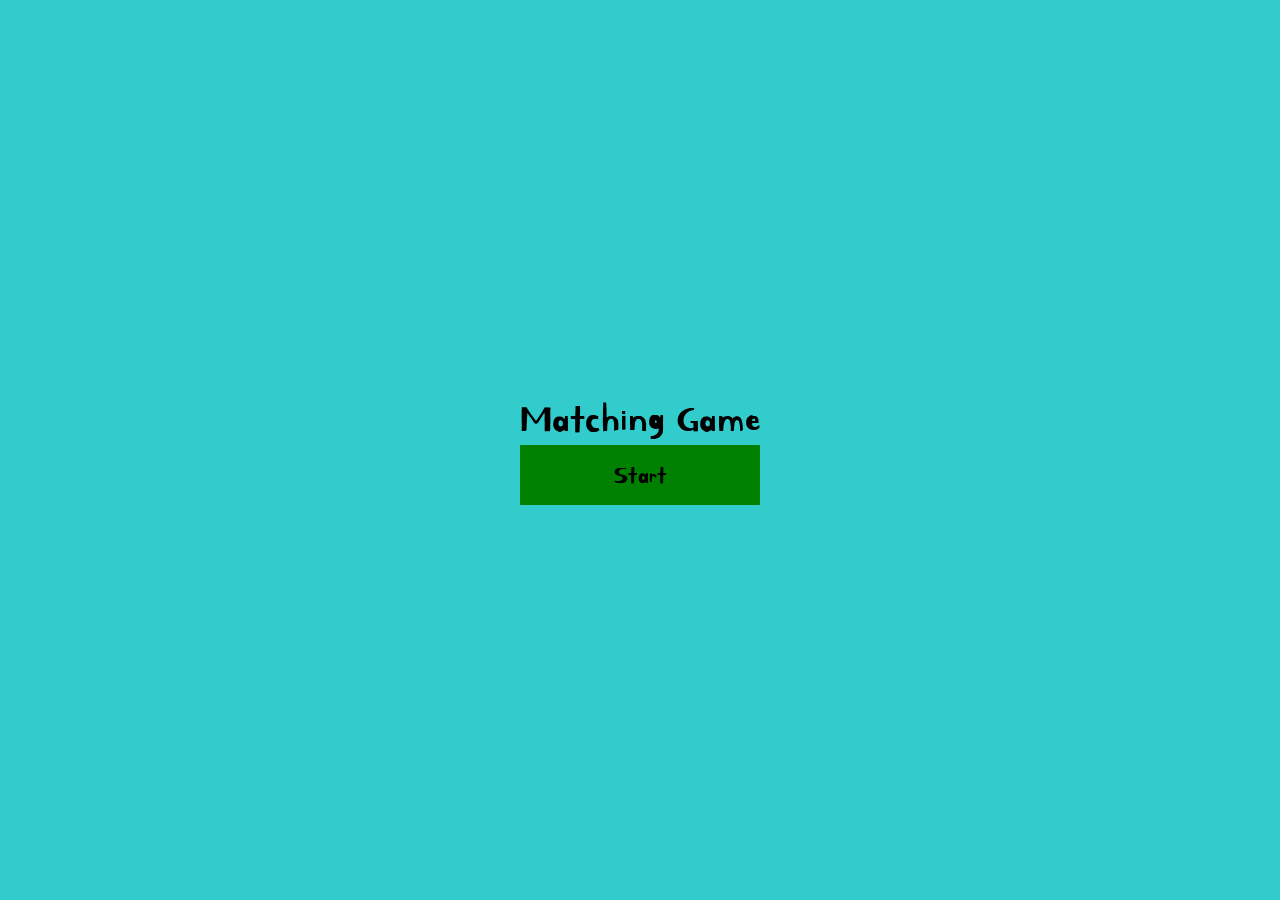
<file: index.html>
<!DOCTYPE html>
<html>

<head>
  <meta charset="utf-8">
  <meta name="viewport" content="width=device-width">
  <title>replit</title>

  <link rel="preconnect" href="https://fonts.googleapis.com">
  <link rel="preconnect" href="https://fonts.gstatic.com" crossorigin>
  <link
    href="https://fonts.googleapis.com/css2?family=Kirang+Haerang&family=Playfair+Display:ital,wght@0,400..900;1,400..900&display=swap"
    rel="stylesheet">



  <link href="style.css" rel="stylesheet" type="text/css" />
</head>

<body>
  <div id="beginning">
    <div id="title">Matching Game</div>
    <input type="button" id="start" value="Start">
  </div>
  <script src="script.js"></script>
</body>

</html>
</file>
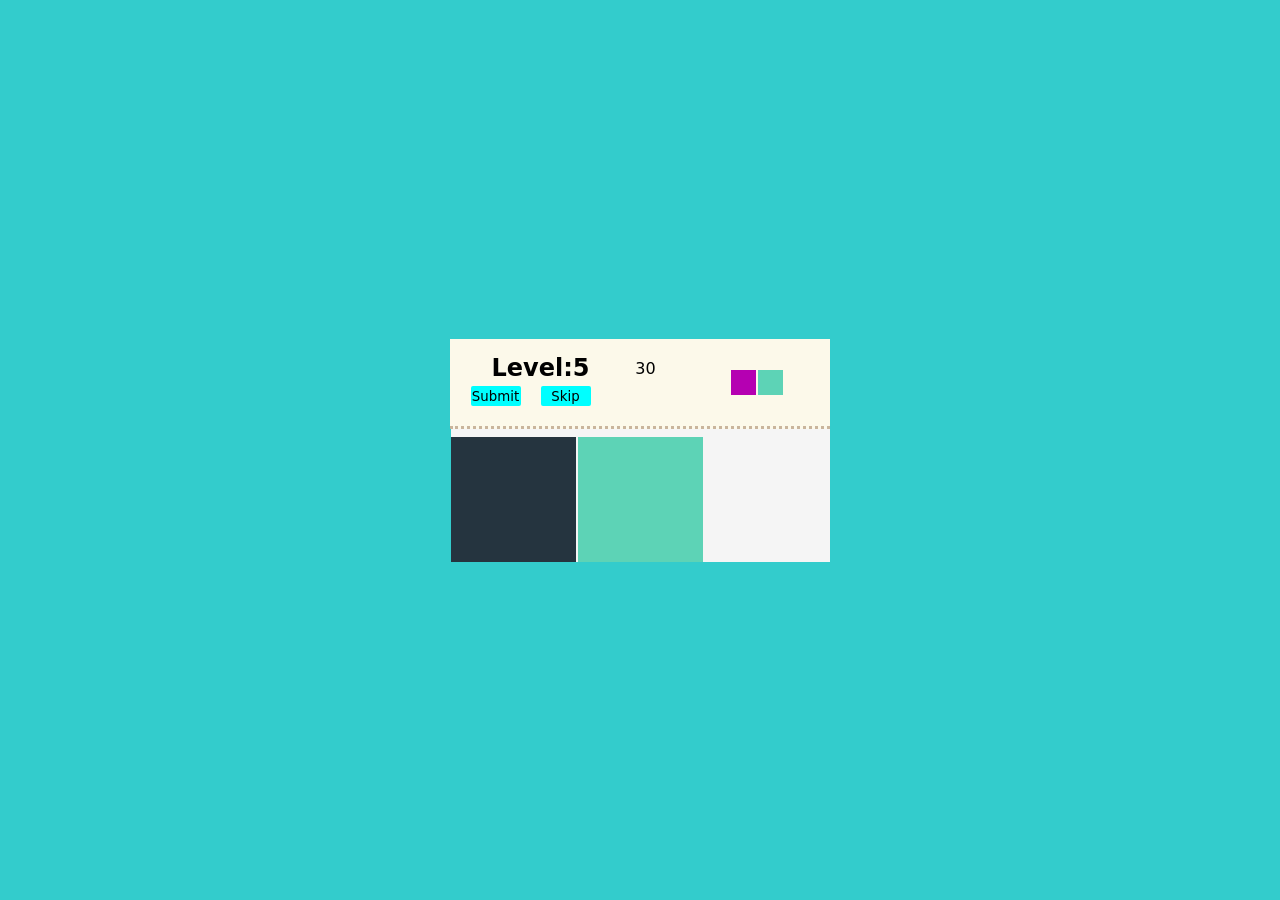
<file: game.html>
<!DOCTYPE html>
<html>

<head>
  <meta charset="utf-8">
  <meta name="viewport" content="width=device-width">
  <title>replit</title>
  <link href="style.css" rel="stylesheet" type="text/css" />
</head>

<body>

  <div id="gamewindow">
    <div id="hint-box">

      <div id="control-box">
        <h2 id="level">Level:5</h2>
        <div id="timer"> </div>
      <input type="button" value="Submit" id="submit"></input>
      <input type="button" value="Skip" id="skip"></input>
	    <div id="score"></div>

    </div>

      <div id="match-box">
      </div>
    </div>
    <div id="game-container">
      <div id="gamebox">
      </div>
    </div>
  </div>

  <script src="game.js"></script>
</body>
</html>
</file>
<file: style.css>
:root {
  --game-font: "Kirang Haerang";
}

* {
  font-family: var(--game-font), system-ui;
  padding: 0;
  margin: 0;
  box-sizing: border-box;
}

input {
  outline: none;
  border: none;
}

input:hover {
  cursor: pointer;
}

html,
body {
  margin: 0;
  padding: 0;
}

#beginning {
  display: flex;
  flex-direction: column;
  align-items: center;
  justify-content: center;
  min-height: 100dvh;
}

#theme {
  width: 240px;
  height: 60px;
  background-color: blue;
  font-size: 20px;
}

#title {
  font-weight: 400;
  font-style: normal;
  font-size: 40px;
}

#start {
  width: 240px;
  height: 60px;
  background-color: green;
  font-size: 25px;
}

#gamewindow {
  display: flex;
  flex-direction: column;
  align-items: center;
  justify-content: center;
  min-height: 100dvh;
}

#control-box{
  display:grid;
  place-items: center;
  grid-template-columns: 1fr 1fr 1fr;
  grid-template-rows: 1fr 1fr;
  margin-right: 50px;
}

#level{
  grid-column: span 2;
}

#hint-box {
  display: flex;
  flex-direction: row;
  align-items: center;
  justify-content: center;
  background-color: #FCF9EA;
  height: 10vh;
  width: 380px;
  border-bottom: 3px dotted #C9B59C;

}

#match-box {
  display: grid;
  gap: 2px;
  grid-template-columns: repeat(3, minmax(25px, 1fr));
  grid-auto-rows: 25px;
}

#one {
  background-color: #0992C2;
}

#two {
  background-color: #427A43;
}

#three {
  background-color: #B500B2;
}

#four {
  background-color: #FF5B5B;
}

#gamebox {
  display: grid;
  grid-template-columns: repeat(3, 125px);
  grid-auto-rows: 125px;
  gap: 2px;
  width: 100%;
  background-color: whitesmoke;
  padding-top: 8px;
}

#game-container {
  position: relative;
  top: 10%;
}

#box1 {
  background-color: #F68048;
}

#box2 {
  background-color: #25343F;
}

#box3 {
  background-color: #740A03;
}

#box4 {
  background-color: #E4FF30;
}

#submit {
  background-color: cyan;
  height: 20px;
  width: 50px;
  margin-right: 20px;
  border-radius: 2px;
}

#submit:active {
  background-color: #008cb4;

}

#skip {
  background-color: cyan;
  height: 20px;
  width: 50px;
  margin-right: 20px;
  border-radius: 2px;
}

#skip:active {
  background-color: #008cb4;

}


@keyframes color {
  0% {
    background: #EDEDCE;
  }

  20% {
    background: #740A03;
  }

  40% {
    background: #4D2B8C;
  }

  60% {
    background: #2D3C59;
  }

  80% {
    background: #FBE580;
  }

  100% {
    background: #7AE2CF;
  }
}

body {
  background: #33CCCC;
  /* Fallback */
  animation: color 60s infinite linear;
  text-align: center;
}
</file>
